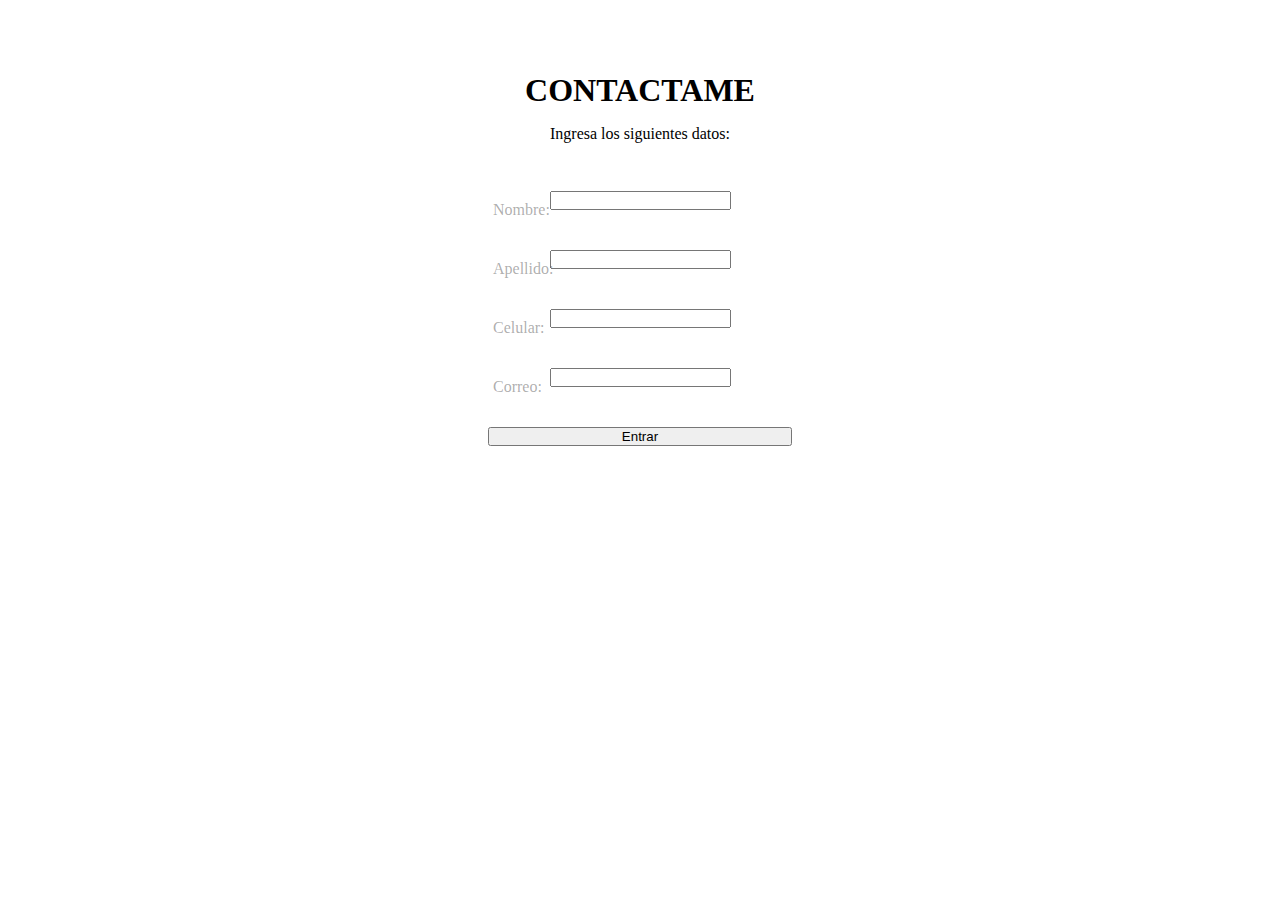
<file: contactame.html>
<!DOCTYPE html>
<html lang="en">
<head>
    <meta charset="UTF-8">
    <meta http-equiv="X-UA-Compatible" content="IE=edge">
    <meta name="viewport" content="width=device-width, initial-scale=1.0">
    <title>Contactame</title>
    <link rel="stylesheet" href="styleHV.css">
</head>
<body>

    <form class="form">
        <h2 class="form_title">CONTACTAME</h2>
        <p class="form_paragraph">Ingresa los siguientes datos:</p>

        <div class="form_container">

            <div class="form_group">
                <input type="text" id="name" class="form_input" placeholder=" ">
                <label for="name" class="form_label" >Nombre:</label>
                <span class="form_line"></span>

            </div>

            <div class="form_group">
                <input type="text" id="apellido" class="form_input" placeholder=" ">
                <label for="apellido" class=" form_label">Apellido:</label>
                <span class="form_line"></span>

            </div>

            <div class="form_group">
                <input type="number" id="celular" class="form_input" placeholder=" ">
                <label for="celular" class=" form_label">Celular:</label>
                <span class="form_line"></span>

            </div>

            <div class="form_group">
                <input type="email" id="correo" class="form_input" placeholder=" ">
                <label for="correo" class=" form_label">Correo:</label>
                <span class="form_line"></span>

            </div>

            <input type="submit" class="form_submit" value="Entrar">


        </div>




    </form>
    
</body>
</html>
</file>
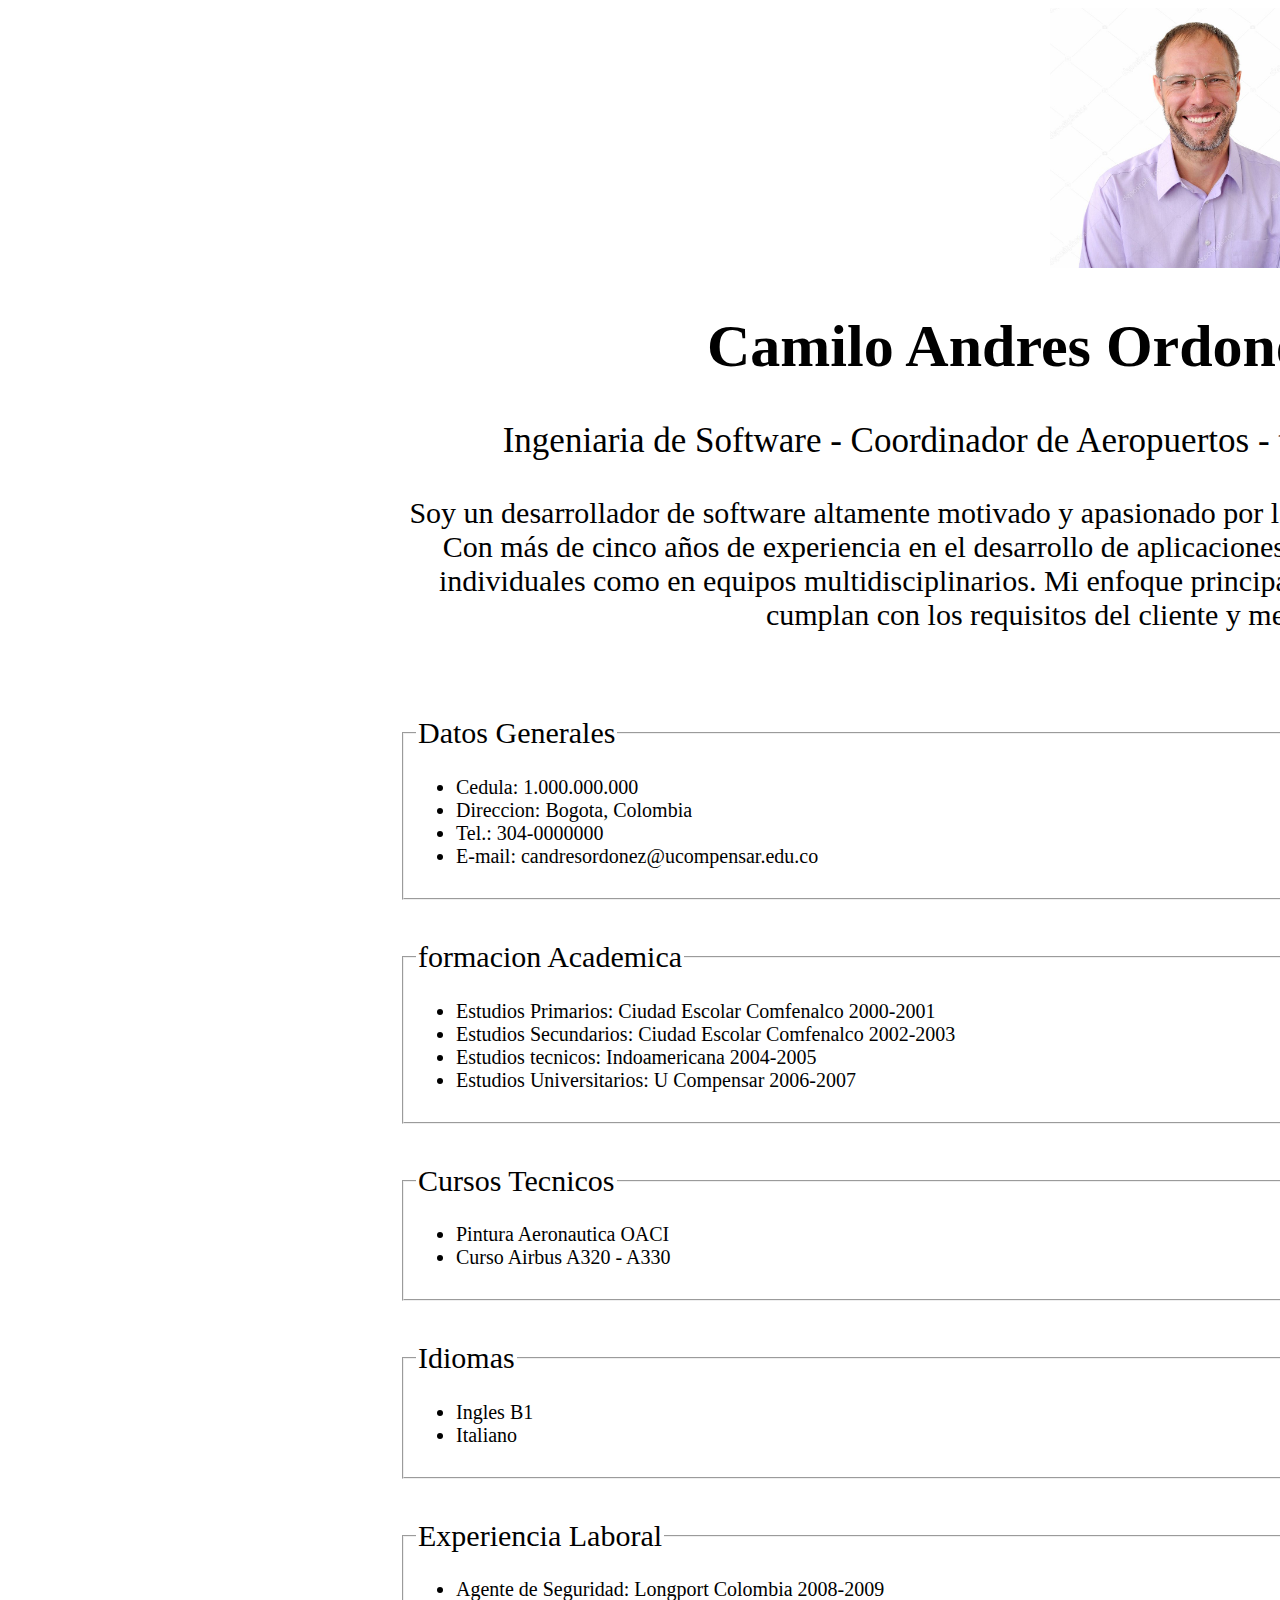
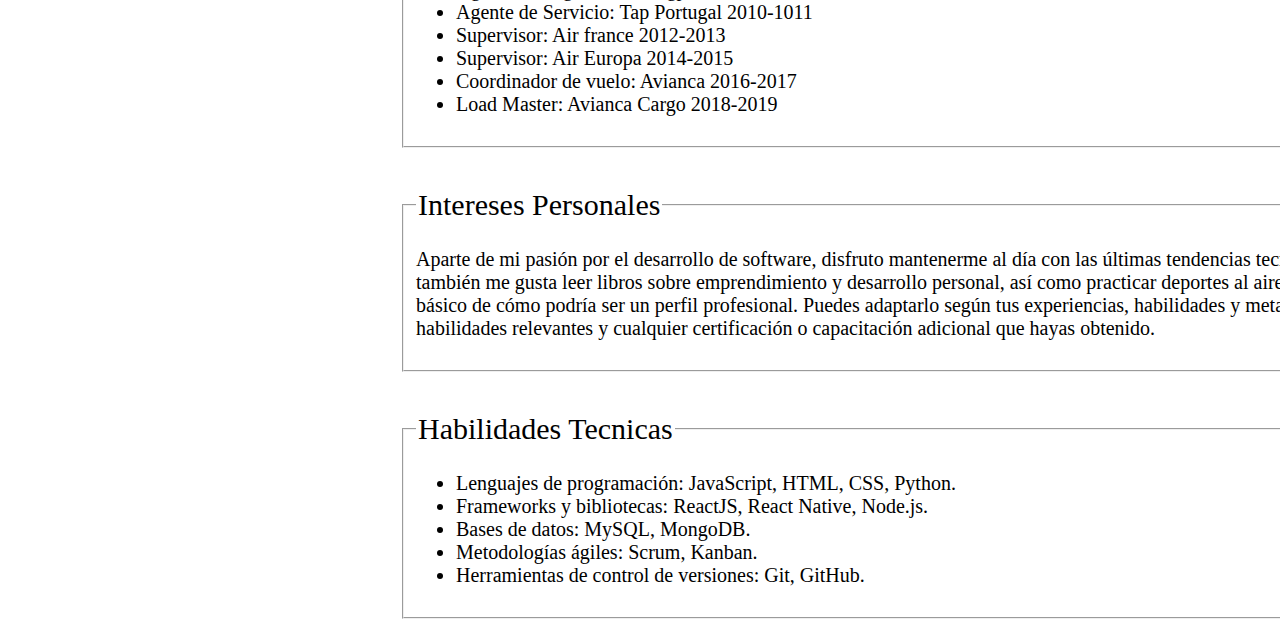
<file: HojaVida.html>
<!DOCTYPE html>
<html lang="en">
<head>
    <meta charset="UTF-8">
    <meta http-equiv="X-UA-Compatible" content="IE=edge">
    <meta name="viewport" content="width=device-width, initial-scale=1.0">
    <title>Hoja de Vida</title>
    

    
</head>




<body style="width: 1500px;height: 1500px;margin-left: 400px;">

    

    <div class="My-photo">

        <img src="foto-perfil.jpg" style="width: 300px;padding-left: 0px;padding-right: 0px;margin-left: 650px;margin-right: 1000px;">

    </div>
    
<h1 style="text-align: center; font-size: 60px;">Camilo Andres Ordonez Forestieri</h1>
<p style="text-align: center; font-size: 35px;">Ingeniaria de Software - Coordinador de Aeropuertos - tecnico en mantenimiento de aviones</p>
<p style="text-align: center; font-size: 30px">Soy un desarrollador de software altamente motivado y apasionado por la creación de soluciones tecnológicas innovadoras. Con más de cinco años de experiencia en el desarrollo de aplicaciones web y móviles, he trabajado en proyectos tanto individuales como en equipos multidisciplinarios. Mi enfoque principal es la creación de productos de alta calidad que cumplan con los requisitos del cliente y mejoren su experiencia.</p>

<br>
<br>
<br>

<fieldset style="margin-bottom: 40px;">
   
    <legend style="font-size: 30px;">Datos Generales</legend>

    <ul style="font-size: 20px;">
        <li>Cedula: 1.000.000.000</li>
        <li>Direccion: Bogota, Colombia</li>
        <li>Tel.: 304-0000000</li>
        <li>E-mail: candresordonez@ucompensar.edu.co</li>
    </ul>

</fieldset>

<fieldset style="margin-bottom: 40px;">

     <legend style="font-size: 30px;"> formacion Academica</legend>

      <ul style="font-size: 20px;">
            <li>Estudios Primarios: Ciudad Escolar Comfenalco 2000-2001</li>
            <li>Estudios Secundarios: Ciudad Escolar Comfenalco 2002-2003</li>
            <li>Estudios tecnicos: Indoamericana 2004-2005</li>
            <li>Estudios Universitarios: U Compensar 2006-2007</li>


        </ul>

</fieldset>

<fieldset style="margin-bottom: 40px;">

    <legend style="font-size: 30px;">Cursos Tecnicos</legend>
    <ul style="font-size: 20px;">
        <li>Pintura Aeronautica OACI</li>
        <li>Curso Airbus A320 - A330</li>
    </ul>

</fieldset>

<fieldset style="margin-bottom: 40px;">

    <legend style="font-size: 30px;">Idiomas</legend>
    <ul style="font-size: 20px;">
        <li>Ingles B1</li>
        <li>Italiano</li>
    </ul>
    
</fieldset>

<fieldset style="margin-bottom: 40px;">

    <legend style="font-size: 30px;">Experiencia Laboral</legend>
    <ul style="font-size: 20px;">
        <li>Agente de Seguridad: Longport Colombia 2008-2009</li>
        <li>Agente de Servicio: Tap Portugal 2010-1011</li>
        <li>Supervisor: Air france 2012-2013</li>
        <li>Supervisor: Air Europa 2014-2015</li>
        <li>Coordinador de vuelo: Avianca 2016-2017</li>
        <li>Load Master: Avianca Cargo 2018-2019</li>
    </ul>
    
</fieldset>

<fieldset style="margin-bottom: 40px;">

    <legend style="font-size: 30px;">Intereses Personales</legend>
    <p style="font-size: 20px;"> Aparte de mi pasión por el desarrollo de software, disfruto mantenerme al día con las últimas tendencias tecnológicas y participar en eventos de la industria. En mi tiempo libre, también me gusta leer libros sobre emprendimiento y desarrollo personal, así como practicar deportes al aire libre para mantener un estilo de vida activo.

        Este es solo un ejemplo básico de cómo podría ser un perfil profesional. Puedes adaptarlo según tus experiencias, habilidades y metas profesionales. Recuerda que es importante destacar tus logros, habilidades relevantes y cualquier certificación o capacitación adicional que hayas obtenido. </p>
       
</fieldset>

<fieldset style="margin-bottom: 40px;">

    <legend style="font-size: 30px;">Habilidades Tecnicas</legend>
    <ul style="font-size: 20px;">
        <li>Lenguajes de programación: JavaScript, HTML, CSS, Python.</li>
        <li>Frameworks y bibliotecas: ReactJS, React Native, Node.js.</li>
        <li>Bases de datos: MySQL, MongoDB.</li>
        <li>Metodologías ágiles: Scrum, Kanban.</li>
        <li>Herramientas de control de versiones: Git, GitHub.</li>
        
    </ul>
    
</fieldset>





</body>
</html>
</file>
<file: styleHV.css>
@import url('https://fonts.googleapis.com/css2?family=Poppins:wght@400;600;700&family=Roboto:wght@300;400;700&display=swap');

*{
    margin: 0;
    padding: 0;
    box-sizing: border-box;
}


.body{
    font-family: 'Roboto', sans-serif;
    background-color: #e5e5f7;
    background-image: radial-gradient(#926e8b 0.5px, #e5e5f7 0.5px);
    background-size: 10px 10px;
    background-position: 0 0, 10px 10px;
    display: flex;
    min-height: 100hv;
}

.form{
    background-color: #fff;
    margin: auto;
    width: 90%;
    max-width: 400px;
    padding: 4.5em 3em;
    border-radius: 10px;
    box-shadow: 0 5px 10px -5px rgb(0, 0, 0 / 30%) ;
    text-align: center;
}

.form_title{
    font-size: 2rem;
    margin-bottom: .5em;
}

.form_paragraph{

    font-weight: 300;

}

.form_link{

    font-weight: 400;
    color: #000;
}

.form_container{
    margin-top: 3em;
    display: grid;
    gap: 2.5em;

}

.form_group{

    position: relative;
    --color: #5757577e;

}

.input{

    width: 100%;
    background: none;
    color: #706c6c;
    font-size: 1 rem;
    padding: .6em .3em;
    border: none;
    outline: none;
    border-bottom:1px solid var(--color);
    
     font-family: 'Roboto', sans-serif;
}

.form_input:focus + .form_label{

    transform: translateY(-12px) scale(.7);
    transform-origin: left top;
    color: #3866f2;
}

.form_label{

    color: var(--color);
    cursor: pointer;
    position: absolute;
    top: 0;
    left: 5px;
    transform:translateY(10px) ;
   

}
</file>
